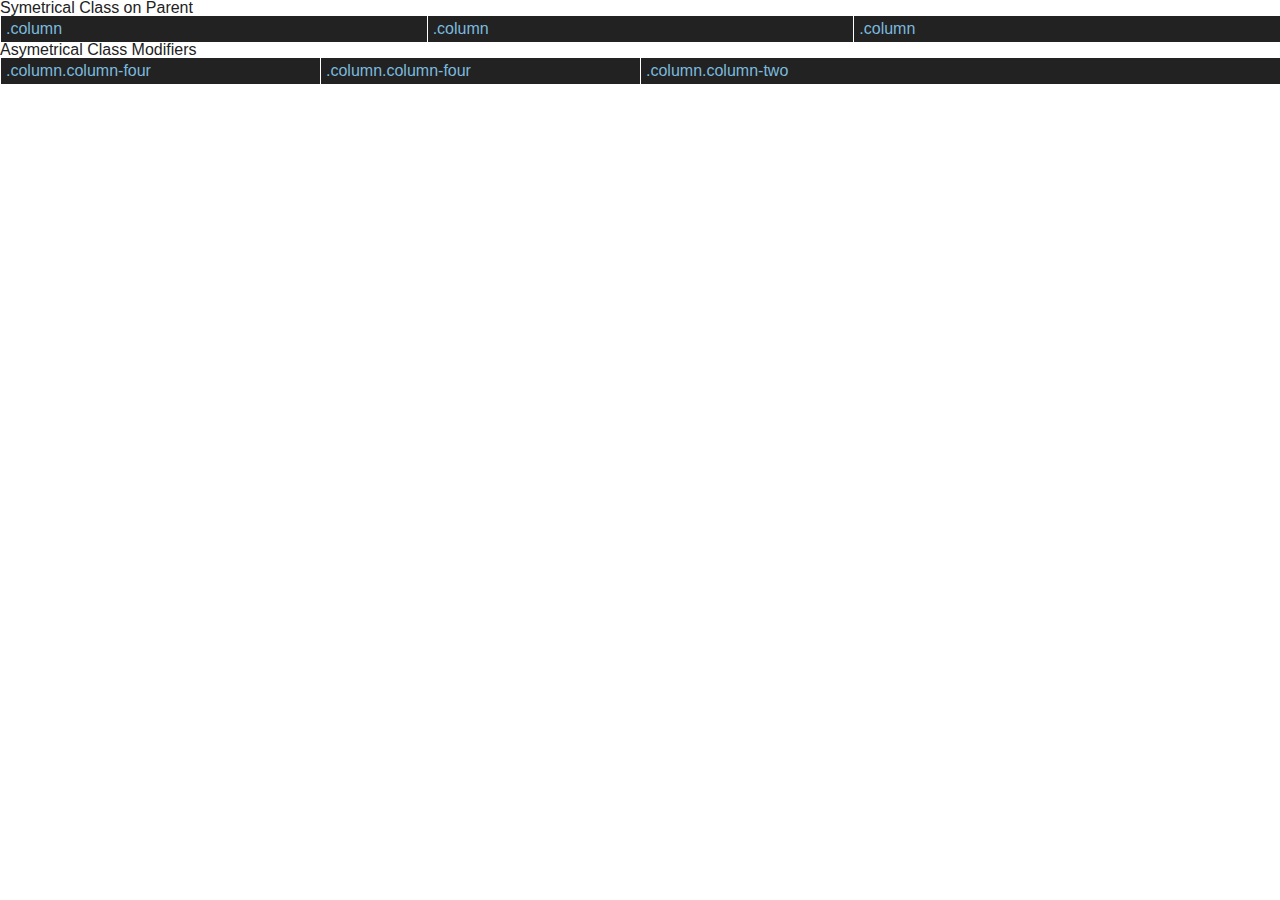
<file: index.html>
<!doctype html>
<html>
<head>
  <title>Grids</title>
  <link rel="stylesheet" type="text/css" href="reset.css">
  <link rel="stylesheet" type="text/css" href="app.css">
</head>
<body>

  <h1>Symetrical Class on Parent</h1>

  <section class="columns three">
    <div class="column">
      .column
    </div>
    <div class="column">
      .column
    </div>
    <div class="column">
      .column
    </div>
  </section>

  <h1>Asymetrical Class Modifiers</h1>
  <section class="columns">
    <div class="column column-four">
      .column.column-four
    </div>
    <div class="column column-four">
      .column.column-four
    </div>
    <div class="column column-two">
      .column.column-two
    </div>
  </section>

</body>
</html>
</file>
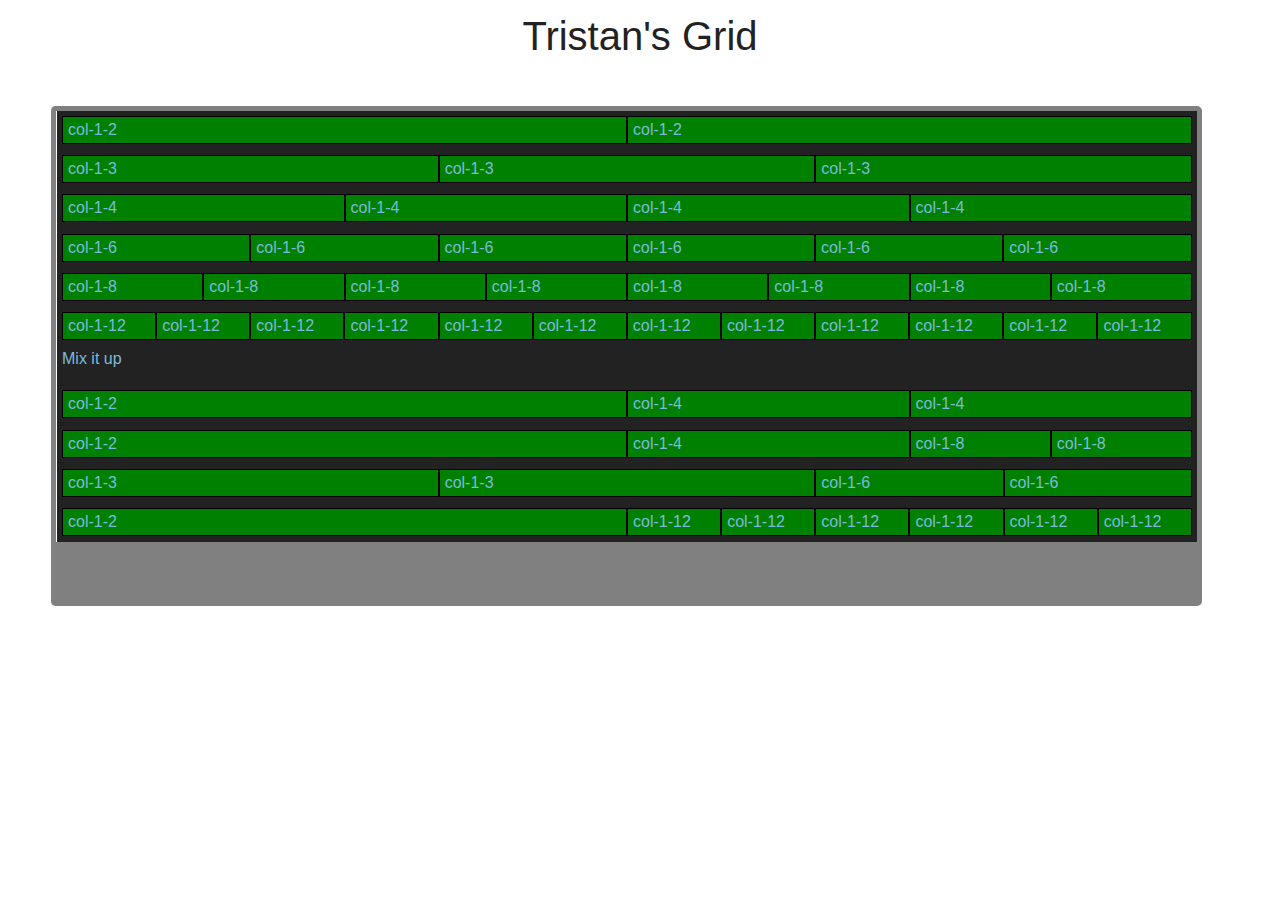
<file: grid.html>
<!doctype html>
<html>
<head>
  <title>Grids</title>
  <link rel="stylesheet" type="text/css" href="reset.css">
  <link rel="stylesheet" type="text/css" href="app.css">
  <link rel="stylesheet" type="text/css" href="custom.css">
</head>
<body>
<br />
  <h2> Tristan's Grid </h2>

<div class="container">

  <div class="row">
    <div class="col-1-2">
       col-1-2
    </div>
    <div class="col-1-2">
       col-1-2
    </div>
  </div>

  <div class="row">
    <div class="col-1-3">
       col-1-3
    </div>
    <div class="col-1-3">
       col-1-3
    </div>
    <div class="col-1-3">
       col-1-3
    </div>
  </div>

  <div class="row">
    <div class="col-1-4">
       col-1-4
    </div>
    <div class="col-1-4">
       col-1-4
    </div>
    <div class="col-1-4">
       col-1-4
    </div>
    <div class="col-1-4">
       col-1-4
    </div>
  </div>

  <div class="row">
    <div class="col-1-6">
       col-1-6
    </div>
    <div class="col-1-6">
       col-1-6
    </div>
    <div class="col-1-6">
       col-1-6
    </div>
    <div class="col-1-6">
       col-1-6
    </div>
    <div class="col-1-6">
       col-1-6
    </div>
    <div class="col-1-6">
       col-1-6
    </div>
  </div>

  <div class="row">
    <div class="col-1-8">
       col-1-8
    </div>
    <div class="col-1-8">
       col-1-8
    </div>
    <div class="col-1-8">
       col-1-8
    </div>
    <div class="col-1-8">
       col-1-8
    </div>
    <div class="col-1-8">
       col-1-8
    </div>
    <div class="col-1-8">
       col-1-8
    </div>
    <div class="col-1-8">
       col-1-8
    </div>
    <div class="col-1-8">
       col-1-8
    </div>
  </div>

  <div class="row">
    <div class="col-1-12">
       col-1-12
    </div>
    <div class="col-1-12">
       col-1-12
    </div>
    <div class="col-1-12">
       col-1-12
    </div>
    <div class="col-1-12">
       col-1-12
    </div>
    <div class="col-1-12">
       col-1-12
    </div>
    <div class="col-1-12">
       col-1-12
    </div>
    <div class="col-1-12">
       col-1-12
    </div>
    <div class="col-1-12">
       col-1-12
    </div>
    <div class="col-1-12">
       col-1-12
    </div>
    <div class="col-1-12">
       col-1-12
    </div>
    <div class="col-1-12">
       col-1-12
    </div>
    <div class="col-1-12">
       col-1-12
    </div>
  </div>

  <div class="row">
          Mix it up
  </div>

  <div class="row">
    <div class="col-1-2">
       col-1-2
    </div>
    <div class="col-1-4">
       col-1-4
    </div>
    <div class="col-1-4">
       col-1-4
    </div>
  </div>

  <div class="row">
    <div class="col-1-2">
       col-1-2
    </div>
    <div class="col-1-4">
       col-1-4
    </div>
    <div class="col-1-8">
       col-1-8
    </div>
    <div class="col-1-8">
       col-1-8
    </div>
  </div>

  <div class="row">
    <div class="col-1-3">
       col-1-3
    </div>
    <div class="col-1-3">
       col-1-3
    </div>
    <div class="col-1-6">
       col-1-6
    </div>
    <div class="col-1-6">
       col-1-6
    </div>
  </div>

  <div class="row">
    <div class="col-1-2">
       col-1-2
    </div>
    <div class="col-1-12">
       col-1-12
    </div>
    <div class="col-1-12">
       col-1-12
    </div>
    <div class="col-1-12">
       col-1-12
    </div>
    <div class="col-1-12">
       col-1-12
    </div>
    <div class="col-1-12">
       col-1-12
    </div>
    <div class="col-1-12">
       col-1-12
    </div>
  </div>

</div>

</body>
</html>
</file>
<file: app.css>
body {

}

img {
  max-width: 50%;
}

*, *:before, *:after {
  box-sizing: border-box;
}

body {
  color: #222;
  font-family: sans-serif;
}

div {
  color: #7BBADE;
  background: #222;
  border-left: 1px solid white;
  padding: 5px;
}

h2 {
  font-size: 40px;
  text-align: center;
}

h3 {
  text-align: center;
  color: #93DE7F;
  border-bottom: 1px solid #93DE7F;
  padding: 5px;
  background: #222;
}

/* Code Under This Line */

.columns:before,
.columns:after {
  content:"";
  display:table;
}
.columns:after {
  clear:both;
}
.columns {
  zoom:1;
  overflow: hidden;
}

.column {
  float: left;
}

.two.columns .column, .column-two {
  width: 50%;
}

.columns.three .column, .column-three {
  width: 33.33333%;
}

.four.columns .column, .column.column-four {
  width: 25%;
}


/* CODE UNDER THIS LINE */
</file>
<file: custom.css>
.container {
  width: 90%;
  height: 500px;
  margin: 50px;
  border-radius: 5px;
  background-color: grey;
}

[class*='col-'] {
  border: 1px solid black;
  background-color: green;
  float: left;
}

.row {
  height: 8%;
  box-sizing: border-box;
}


 .col-1-2 {
  width: 50%;
}

.col-1-3 {
  width: 33.33%;
}

.col-1-4 {
  width: 25%;
}

.col-1-6 {
  width: 16.66%;
}

.col-1-8 {
  width: 12.5%;
}

.col-1-12 {
  width: 8.33%;
}
</file>
